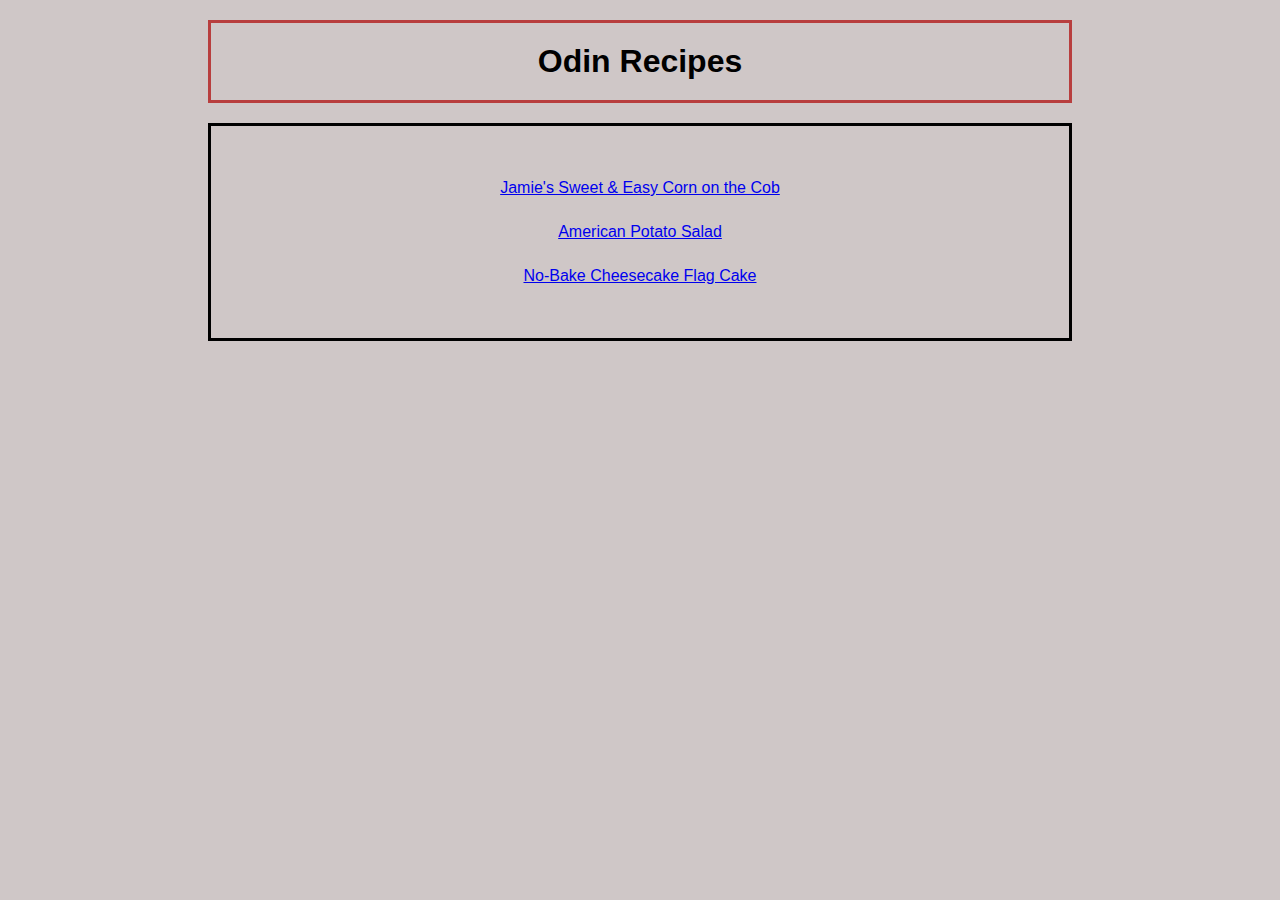
<file: index.html>
<!DOCTYPE html>
<html lang="en">
<head>
    <meta charset="UTF-8">
    <meta name="viewport" content="width=device-width, initial-scale=1.0">
    <title>Odin Recipes</title>
    <link rel="stylesheet" href="style.css">
</head>
<body>
  <div class="top-box"></div>
  <h1 class="title">Odin Recipes</h1>
  <ul class="mainlist">
    <li><a href="./recipes/sweeteasycorn.html">Jamie's Sweet & Easy Corn on the Cob</a></li>
    <li><a href="./recipes/americanpotatosalad.html">American Potato Salad</a></li>
    <li><a href="./recipes/nobakecheesecake.html">No-Bake Cheesecake Flag Cake</a></li>
  </ul>
</body>
</html>
</file>
<file: style.css>
* {
    box-sizing: border-box;
}

body   {
    background-color: rgb(207, 199, 199);
    font-family: Calibri, 'Trebuchet MS', sans-serif; 
}

img {
    display: block;
    margin-left: auto;
    margin-right: auto;
}
h1 {
  text-align: center;
  margin: 20px;
  margin-left: 200px;
  margin-right: 200px;
  padding: 20px;
  border: 3px solid rgb(184, 62, 62);
 }

ul.mainlist {
    padding: 40px;
    margin-left: 200px;
    margin-right: 200px;
    list-style: none;
    text-align: center;
    line-height: 1.5;
    border: 3px solid rgb(0, 0, 0);
}

li {
    padding: 10px;
}
</file>
